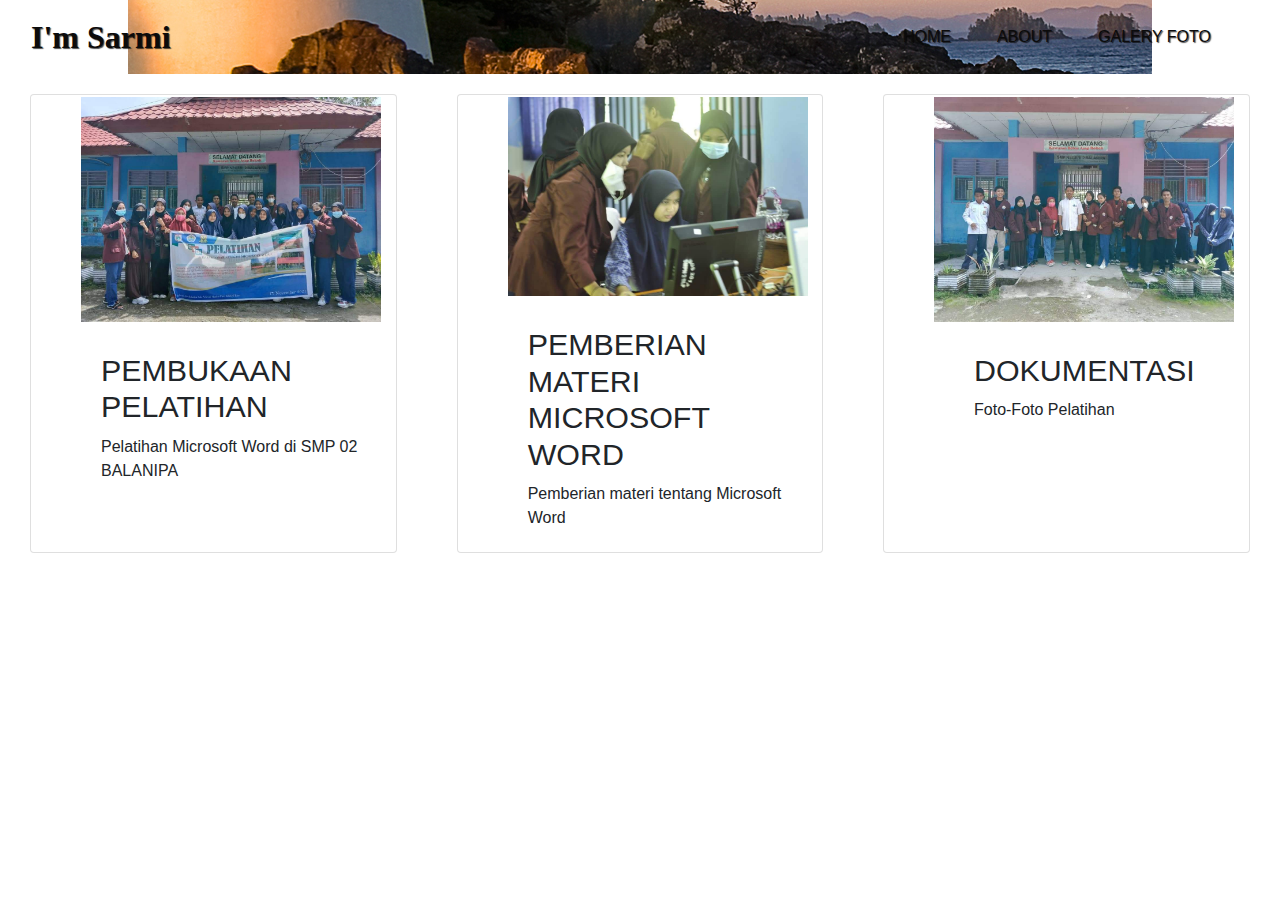
<file: LADINGPAGE/galery.html>
<!doctype html>
<html lang="en">
  <head>
    <!-- Required meta tags -->
    <meta charset="utf-8">
    <meta name="viewport" content="width=device-width, initial-scale=1, shrink-to-fit=no">

    
    <!-- Bootstrap CSS -->
    <link rel="stylesheet" href="https://cdn.jsdelivr.net/npm/bootstrap@4.0.0/dist/css/bootstrap.min.css" integrity="sha384-Gn5384xqQ1aoWXA+058RXPxPg6fy4IWvTNh0E263XmFcJlSAwiGgFAW/dAiS6JXm" crossorigin="anonymous">

<!--MY CSS-->
<link rel="stylesheet" href="galery.css">


    <title>Portofolio! Sarmi</title>
  </head>
  <body>
   
<!--Navbar-->
  <nav class="navbar navbar-expand-lg navbar-light ">
    <div class="container">

  
    <a class="navbar-brand" href="#">I'm Sarmi</a>
    <button class="navbar-toggler" type="button" data-toggle="collapse" data-target="#navbarNavAltMarkup" aria-controls="navbarNavAltMarkup" aria-expanded="false" aria-label="Toggle navigation">
      <span class="navbar-toggler-icon"></span>
    </button>
    <div class="collapse navbar-collapse" id="navbarNavAltMarkup">
      <div class="navbar-nav ml-auto">
        <a class="nav-item nav-link active" href="index.html">Home</a>
        <a class="nav-item nav-link" href="about.html">About</a>
        <a class="nav-item nav-link" href="galery.html">Galery Foto</a>
      </div>
    </div>
  </div>
</nav>

<!--akhir navbar-->

<div class="container" >
    <div class="row">

        <div class="card">
            <img src="img/2.jpeg.jpeg" alt="...">
            <div class="card-body">
                <h5 class="card-title">Pembukaan Pelatihan</h5>
                <p class="card-text">Pelatihan Microsoft Word di SMP 02 BALANIPA</p>
        
            </div>
        </div>


        <div class="card">
            <img src="img/4.jpeg.jpeg" alt="...">
            <div class="card-body">
                <h5 class="card-title">Pemberian Materi Microsoft Word</h5>
                <p class="card-text">Pemberian materi tentang Microsoft Word</p>
            </div>
        </div>


        <div class="card">
            <img src="img/3.jpeg.jpeg" alt="...">
            <div class="card-body">
                <h5 class="card-title">Dokumentasi</h5>
                <p class="card-text">Foto-Foto Pelatihan</p>
                
            </div>
        </div>

    </div>

</div>
  </body>
</html>
</file>
<file: LADINGPAGE/galery.css>
/* Navbar */

.navbar {
    position: relative;
    z-index: 1;
}
.navbar-brand {
    font-family: viga;
    font-size: 32px;

}


#nav {
    position: sticky;
    top: 0;
    z-index: 1001;
}

.navbar {
    background: url('img/10.jpeg.jpg') no-repeat center;
}

.navbar-brand {
    font-weight: bolder;
    color: black;
 
}
.navbar-nav li {
    padding: 0 10px;

}

.navbar-nav li a {
    color: black !important;
    font-weight: bold;
    text-transform: uppercase;

}



.container{
    width: 100%;
    height: 100%;
    border: 0px solid rgb(12, 11, 11);
}

.backgroud{
    background-size: cover;
    width: 100%;
    height: 350px ;
    border: 0px solid;
    
    
}


/*galery*/

.container{
    width:2200px;
    max-width: 100%;
    margin: 0 auto;
}

.row{
    position:static;
    left: 100px;
    display: flex;
    align-items: center;
    justify-content: space-between;


}

.card{
    flex: 1 1 21rem;
    flex-direction: column;
    display: flex;
    flex-wrap: wrap;
    align-items: center;
    margin: 20px 30px;
    align-self: normal;
    padding: 2px 50px;
}

.card img{
    width: 300px;
    height: -100px;
}
.card h5{
    font-size: 1.9rem;
    text-transform: uppercase;
    margin: 10px 0;

}
.card p{
    margin-bottom: 20px;
}

.card .btn {
    display: inline-block;
    margin-top: auto;
    text-align: center;
    padding: 10px 20px;
}

/* DEKSTOP VERSION */
@media (min-width: 992px) { 
    .navbar-brand, .nav-link{
        color: rgb(12, 11, 11) !important;
        text-shadow: 1px 1px 1px rgba(0, 0, 0,0.7);

    }
    .nav-link {
        text-transform: uppercase;
        margin-right: 30px;
    
    } 

    .nav-link:hover::after{
        content:'';
        display: block;
        border-bottom: 3px solid #020202;
        width: 50%;
        margin: auto;
        padding-bottom: 5px;
        margin-bottom: -8px;
    }
 }
</file>
